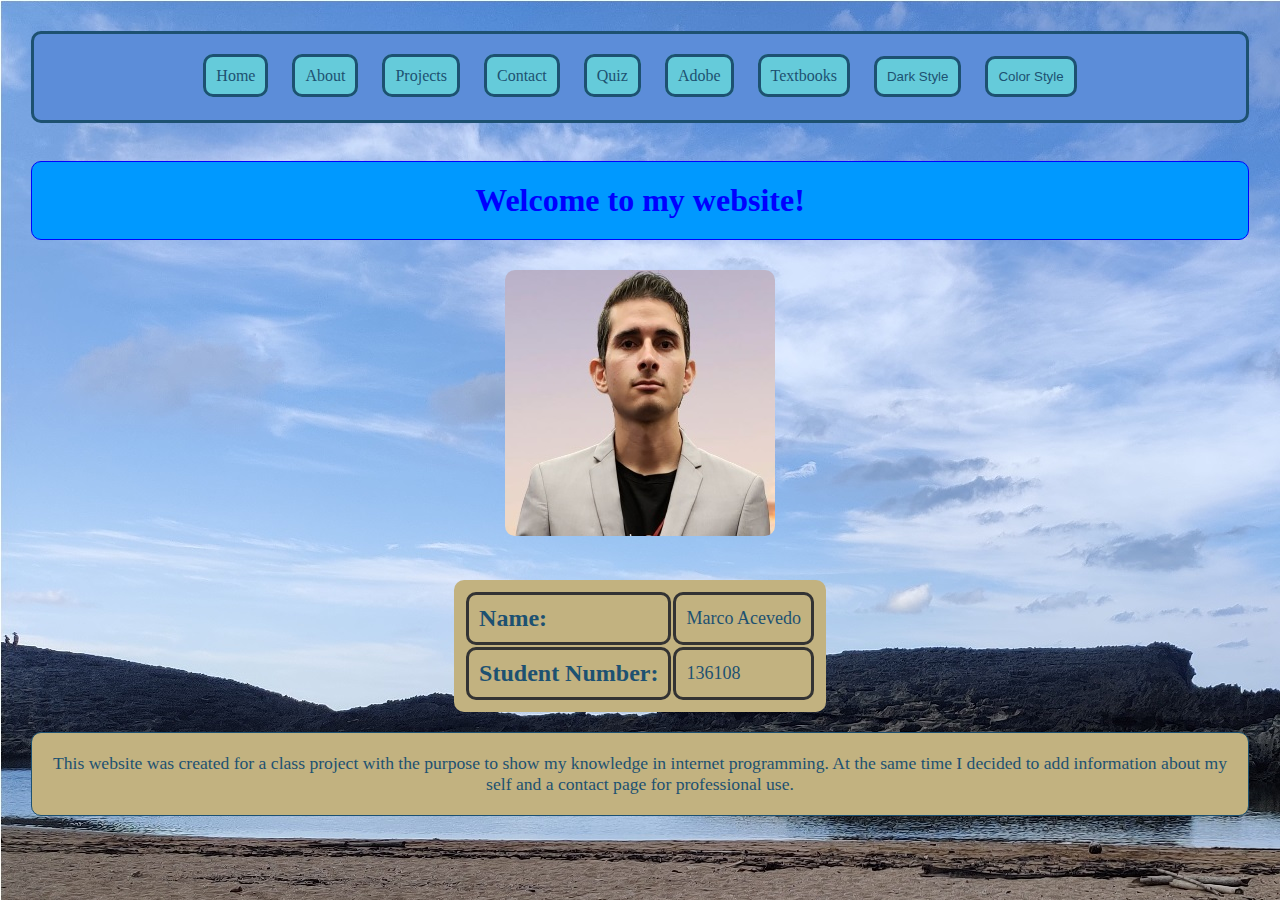
<file: index.html>
﻿<!DOCTYPE html>

<html lang="en" xmlns="http://www.w3.org/1999/xhtml">

<head>
    <meta charset="utf-8" name="viewport" content="width=device-width, initial-scale=1.0" />
    <title>Marco Acevedo</title>
    <link id="sheet" rel="stylesheet" href="./styles/style2.css" title="serious">
    <script type="text/javascript">
        function change1(){
           document.getElementById("sheet").href = "./styles/style1.css";
           theme.pop();
           theme.push(1);
        }
        function change2(){
            document.getElementById("sheet").href = "./styles/style2.css";
            theme.pop();
           theme.push(2);
        }
    </script>
</head>

<body class="m0">
    <!-- Navigation Menu -->
    <nav>
        <a href="./index.html">Home</a>
        <a href="./content/about.html">About</a>
        <a href="./content/projects.html">Projects</a>
        <a href="./content/contact.html">Contact</a>
        <a href="./content/quiz.html">Quiz</a>
        <a href="./adobe/EVERYTHING.html">Adobe</a>
        <a href="./XML/textbooks.xml">Textbooks</a>

        <button onclick="change1()">Dark Style</button>
        <button onclick="change2()">Color Style</button>
    </nav>
    <!-- Navigation Menu -->
    
        <br />
        <h1 class="title">
            Welcome to my website!
        </h1>
        <IMG class="round30" SRC="./media/about-profilepic.jpg" alt="Profile Picture">
    <table>
        <tr>
            <th class="round10"><b>Name:</b></th>
            <td class="round10">Marco Acevedo</td>
        </tr>
        <tr>
            <th class="round10">Student Number:</th>
            <td class="round10">136108</td>
        </tr>
    </table>
        <p>
            This website was created for a class project with the purpose to show my knowledge in internet programming. At the same time I decided to add information about my self and a contact page for professional use.
        </p>
</body>
</html>
</file>
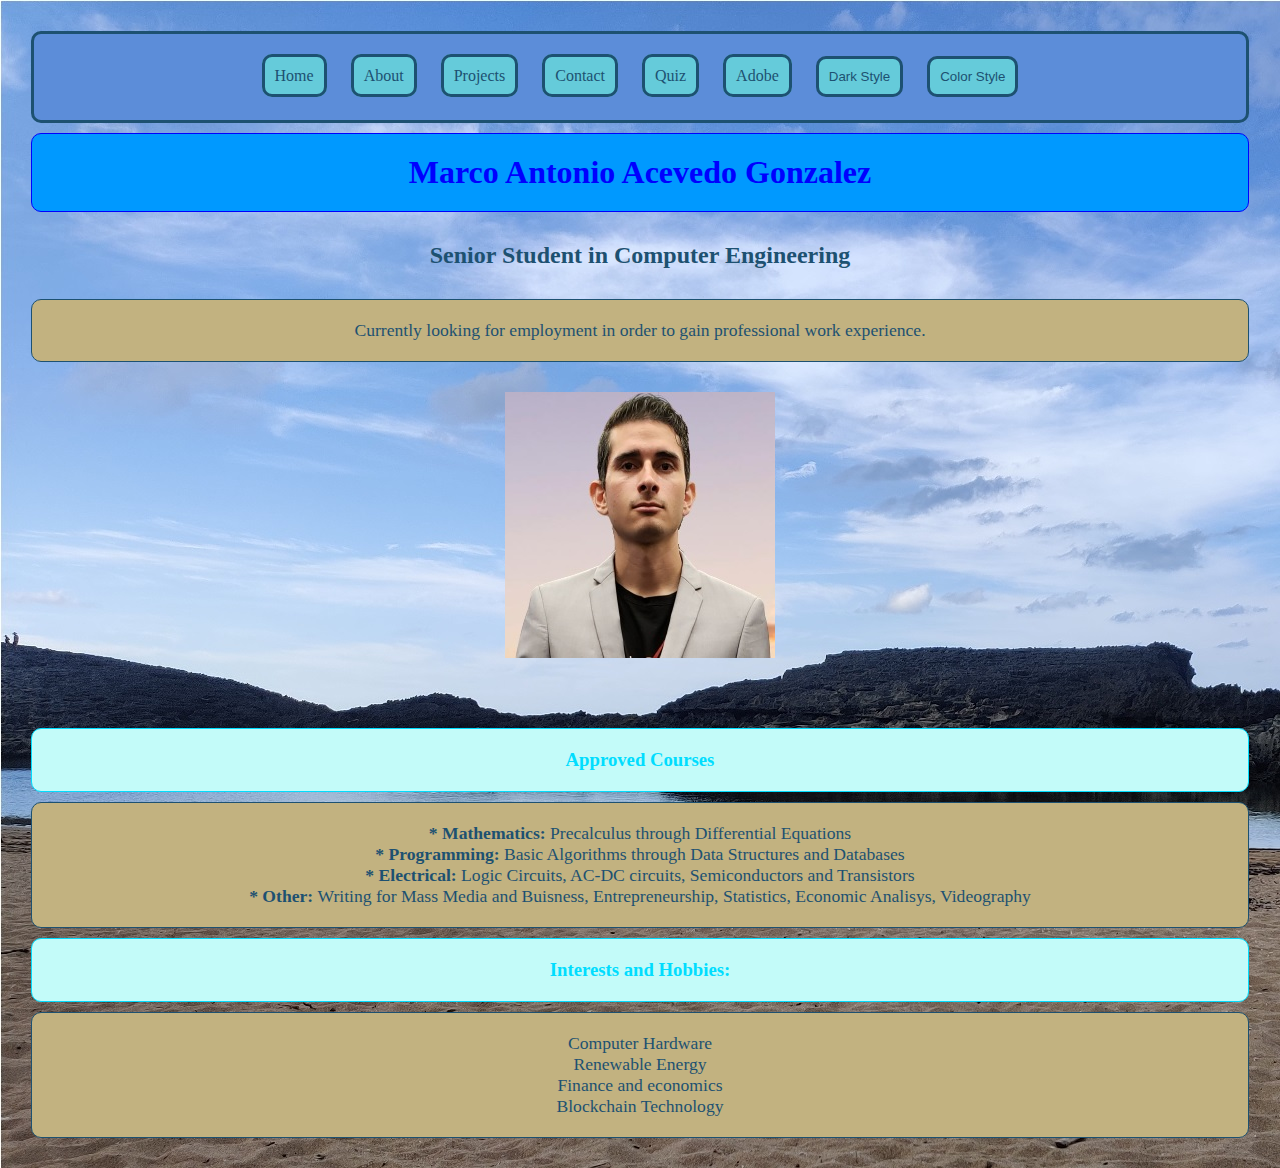
<file: content/about.html>
﻿<!DOCTYPE html>

<html lang="en" xmlns="http://www.w3.org/1999/xhtml">
<head>
    <meta charset="utf-8" name="viewport" content="width=device-width, initial-scale=1" />
    <title>About</title>
    <link id="sheet" rel="stylesheet" href="../styles/style2.css">
    <script type="text/javascript">
        function change1(){
           document.getElementById("sheet").href = "../styles/style1.css";
        }
        function change2(){
            document.getElementById("sheet").href = "../styles/style2.css";
        }
    </script>
</head>

<body class="m0">
    <!-- Navigation Menu -->
    <nav>
        <a href="../index.html">Home</a>
        <a href="./about.html">About</a>
        <a href="./projects.html">Projects</a>
        <a href="./contact.html">Contact</a>
        <a href="./quiz.html">Quiz</a>
        <a href="../adobe/EVERYTHING.html">Adobe</a>
        <button onclick="change1()">Dark Style</button>
        <button onclick="change2()">Color Style</button>
    </nav>
    <!-- Navigation Menu -->

    <!-- Profile Information Start -->
    <h1 class="title">
        Marco Antonio Acevedo Gonzalez
        <h2 class="transparent">
            Senior Student in Computer Engineering
        </h2>
    </h1>

    <p class="text-center">
        Currently looking for employment in order to gain professional work experience.
    </p>

    <IMG SRC="../media/about-profilepic.jpg" alt="Profile Picture">
    <br>
    <br>
    <br>
    <!-- Profile Information End -->
    <!--Approved Courses Start-->
    <section>
        <h3 class="subtitle">
            Approved Courses
        </h3>
        <p>
            <b>* Mathematics: </b>Precalculus through Differential Equations<br />
            <b>* Programming: </b>Basic Algorithms through Data Structures and Databases<br />
            <b>* Electrical: </b>Logic Circuits, AC-DC circuits, Semiconductors and Transistors<br />
            <b>* Other: </b> Writing for Mass Media and Buisness, Entrepreneurship, Statistics, Economic Analisys, Videography<br />
        </p>
    </section>
    <!--Approved Courses End-->
    <!--Interest and Hobbies Start-->
    <section>
        <h3 class="subtitle">
            Interests and Hobbies:
        </h3>
        <p>
            Computer Hardware<br />
            Renewable Energy<br />
            Finance and economics<br />
            Blockchain Technology<br />
        </p>
    </section>
    <!--Interest and Hobbies End-->
</body>
</html>
</file>
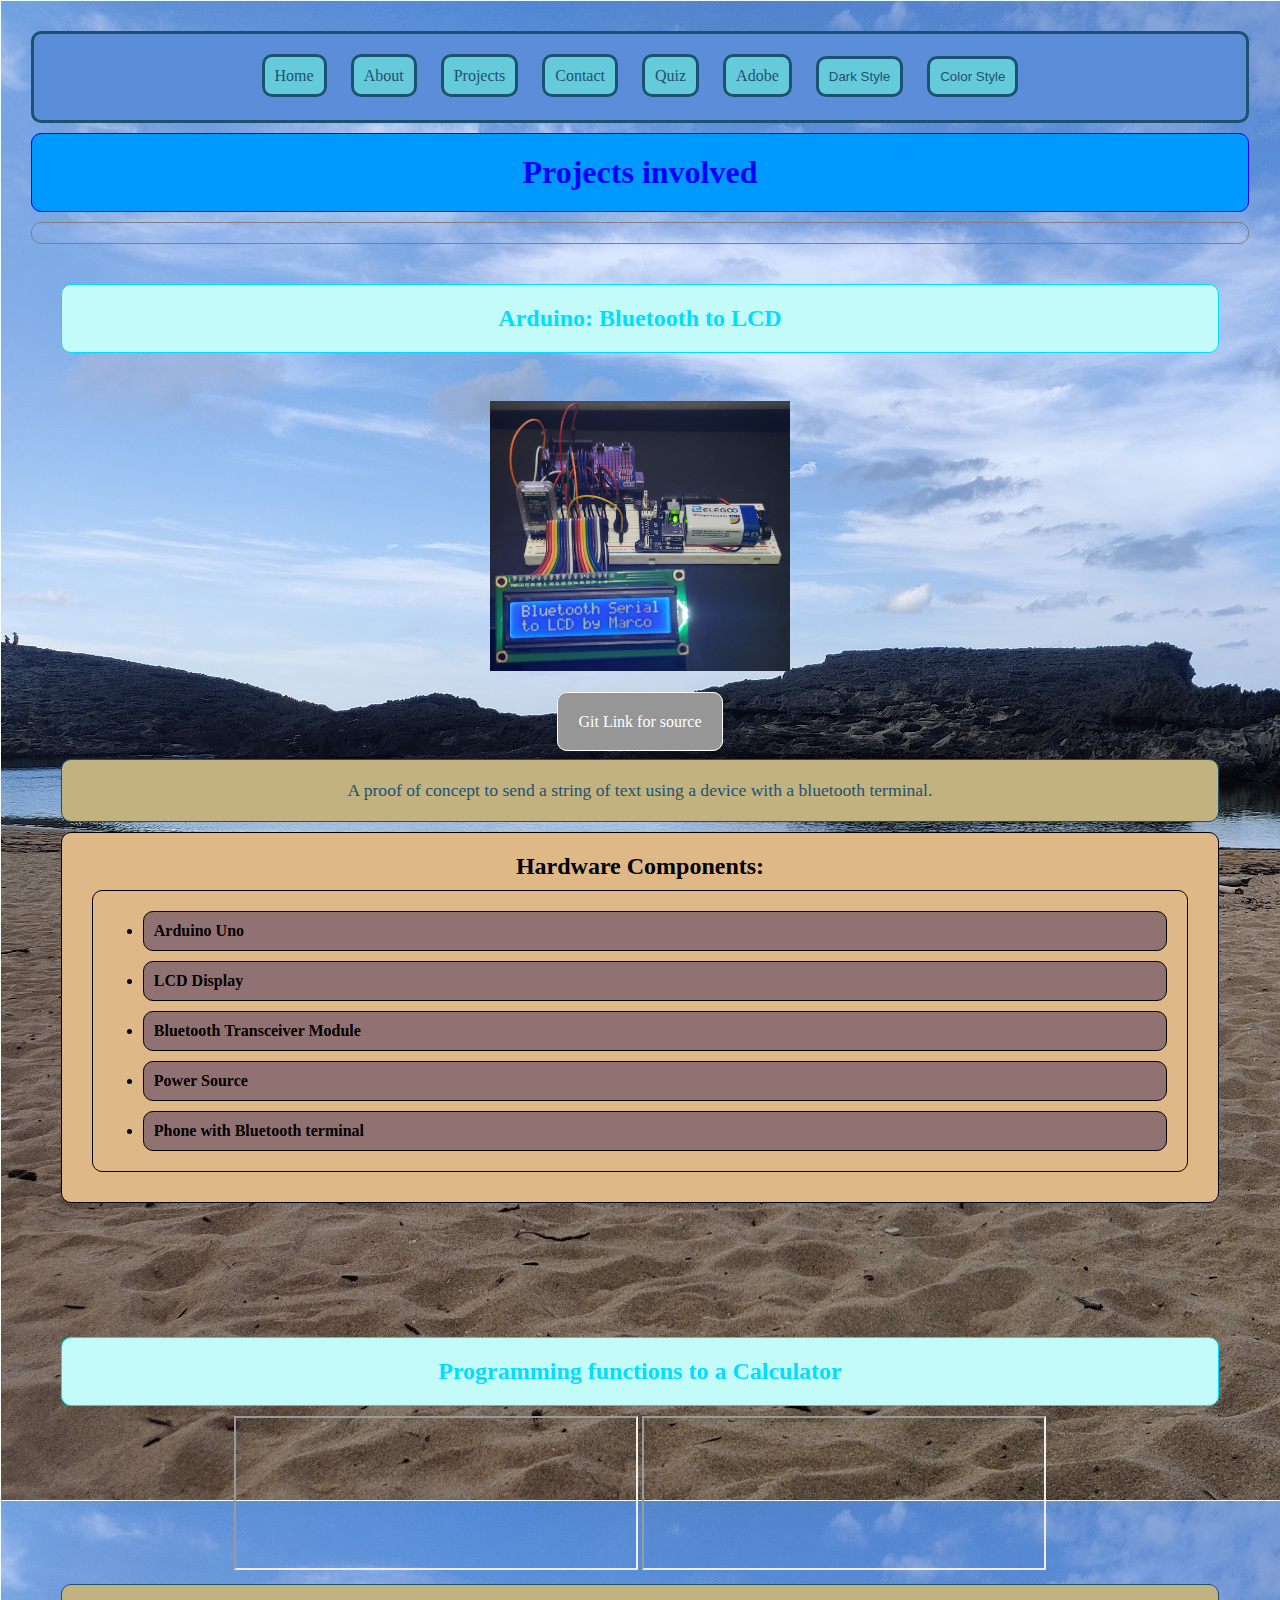
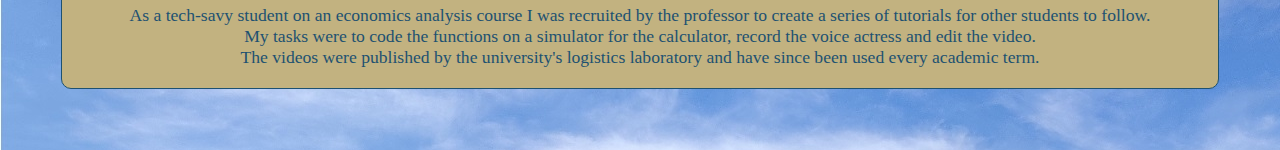
<file: content/projects.html>
﻿<!DOCTYPE html>

<html lang="en" xmlns="http://www.w3.org/1999/xhtml">

<head>
    <meta charset="utf-8" name="viewport" content="width=device-width, initial-scale=1.0" />
    <title>Projects</title>
    <link id="sheet" rel="stylesheet" href="../styles/style2.css">
    <script type="text/javascript">
        function change1(){
           document.getElementById("sheet").href = "../styles/style1.css";
        }
        function change2(){
            document.getElementById("sheet").href = "../styles/style2.css";
        }
    </script>
</head>

<body class="m0">

    <!-- Navigation Menu -->
    <nav>
        <a href="../index.html">Home</a>
        <a href="./about.html">About</a>
        <a href="./projects.html">Projects</a>
        <a href="./contact.html">Contact</a>
        <a href="./quiz.html">Quiz</a>
        <a href="../adobe/EVERYTHING.html">Adobe</a>
        <button onclick="change1()">Dark Style</button>
        <button onclick="change2()">Color Style</button>
    </nav>
    <!-- Navigation Menu -->

        <h1 class="title">
            Projects involved
        </h1>

        <hr />

<div class="transparent">
        <!-- First Project Start -->
        <h2 class="subtitle">
            Arduino: Bluetooth to LCD
        </h2>

        <br />

        <IMG class="nice" SRC="..\media\project-bt2lcd.jpg" alt="Arduino Picture">
            <br /><br />
            <a class="glow" href="https://gitlab.com/marco.acevedo/arduino-bt-2-lcd">
                Git Link for source
            </a>
            <br />
            <br />

        <p>
            A proof of concept to send a string of text using a device with a bluetooth terminal.
        </p>

        <h2 class="intrasub">
            Hardware Components:
            <ul>
                <li>Arduino Uno</li>
                <li>LCD Display</li>
                <li>Bluetooth Transceiver Module</li>
                <li>Power Source</li>
                <li>Phone with Bluetooth terminal</li>
            </ul>
        </h2>

</div>
        <!-- First Project End -->

        <br />
        <br />
        <br />


<div class="transparent">
        <!--Second Project Start-->
        <h2 class="subtitle">Programming functions to a Calculator</h2>

        <iframe class="YTwindow" src="https://www.youtube.com/embed/voouoUADTwU"
                title="Ti-89 video">
        </iframe>

        <iframe class="YTwindow" src="https://www.youtube.com/embed/_aZgY3S5uGc"
                title="Ti-Nspire video">
        </iframe>

        <p>
            As a tech-savy student on an economics analysis course I was recruited by the professor to create a series of tutorials for other students to follow.<br />
            My tasks were to code the functions on a simulator for the calculator, record the voice actress and edit the video.<br />
            The videos were published by the university's logistics laboratory and have since been used every academic term.<br />
        </p>
        <!--Second Project End-->
</div>


</body>
</html>
</file>
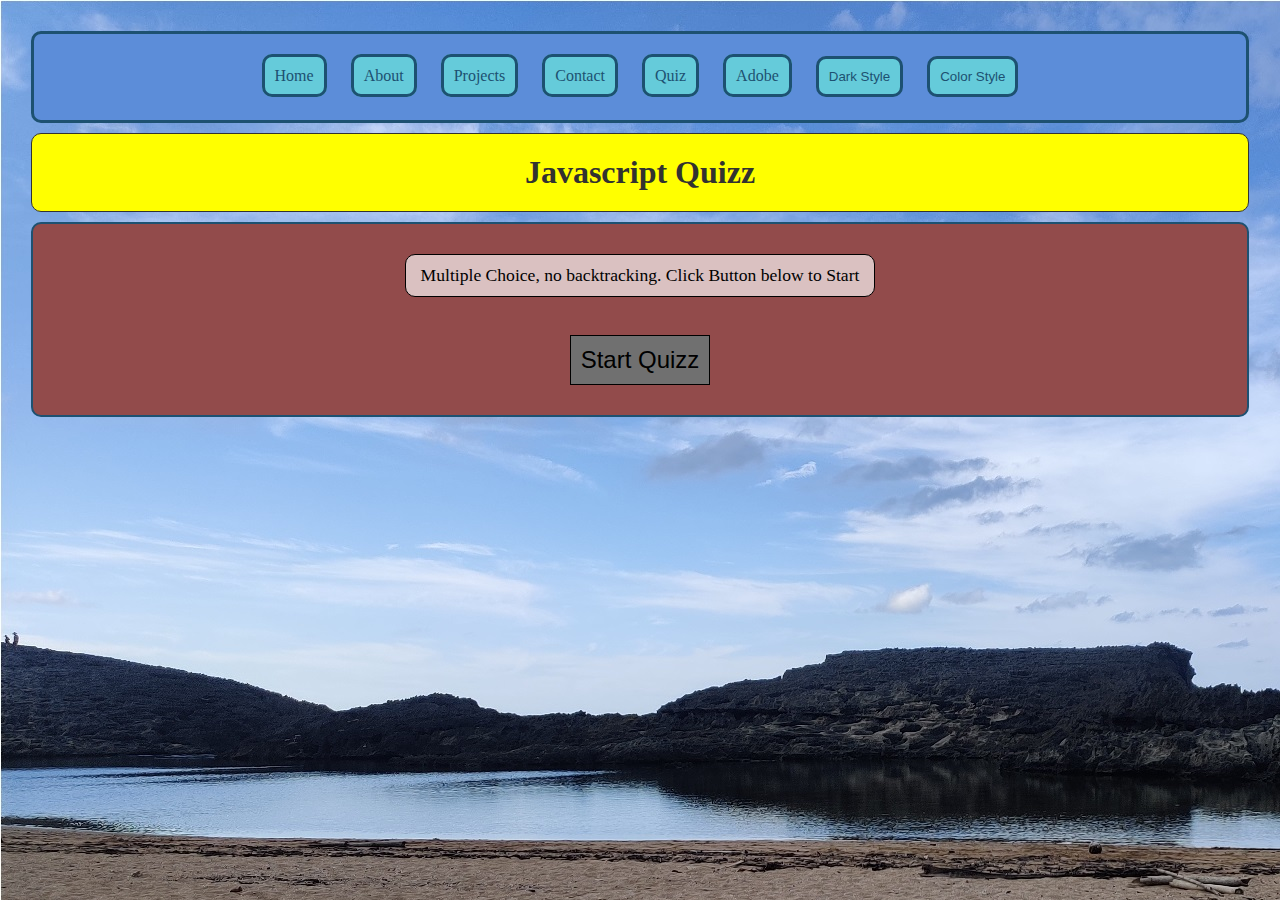
<file: content/quiz.html>
<!DOCTYPE html>

<html lang="en" xmlns="http://www.w3.org/1999/xhtml">
<head>
    <meta charset="utf-8" name="viewport" content="width=device-width, initial-scale=1" />
    <title>About</title>
    <link id="sheet" rel="stylesheet" href="../styles/style2.css">
    <link id="quizsheet" rel="stylesheet" href="../styles/quizstyle.css">
    <script type="text/javascript">
      function change1(){
         document.getElementById("sheet").href = "../styles/style1.css";
      }
      function change2(){
          document.getElementById("sheet").href = "../styles/style2.css";
      }
  </script>
</head>

<body class="m0">
  <script defer src="../scripts/quiz.js"></script>
    <!-- Navigation Menu -->
    <nav>
        <a href="../index.html">Home</a>
        <a href="./about.html">About</a>
        <a href="./projects.html">Projects</a>
        <a href="./contact.html">Contact</a>
        <a href="./quiz.html">Quiz</a>
        <a href="../adobe/EVERYTHING.html">Adobe</a>
        <button onclick="change1()">Dark Style</button>
        <button onclick="change2()">Color Style</button>
    </nav>
    <!-- Navigation Menu -->

    <!-- QUIZ Start -->
    <h1 id="quiztitle"class="title">
       Javascript Quizz
    </h1>

    <div class="" id="prequiz"> <!--  -->
      <p id="prequiz_p1">Multiple Choice, no backtracking. Click Button below to Start</p></br>
      <button id="start_button" onclick="quizStart()">Start Quizz</button>
    </div>

    <div class="" id="duringquiz">

      <div id="quizDivCurrentScore">
        DIV id=quizDivCurrentScore
      </div>

      <div id="quizDivCurrentQuestionDisplay">
        DIV id=quizDivCurrentQuestionDisplay
      </div>
      </br>
      <div id="quizDivChoices">
      <!-- FORM START -->
      <form id="quizForm" action="">
        <div id="quizFormRadioButton_a">
          <input type="radio" name="answer_choices" value="a" id="button_a" onclick="getAns(this.value)"> a.
        </div>
        <div id="quizFormRadioButton_b">
          <input type="radio" name="answer_choices" value="b" id="button_b" onclick="getAns(this.value)"> b.
        </div>
        <div id="quizFormRadioButton_c">
          <input type="radio" name="answer_choices" value="c" id="button_c" onclick="getAns(this.value)"> c.
        </div>
        <div id="quizFormRadioButton_d">
          <input type="radio" name="answer_choices" value="d" id="button_d" onclick="getAns(this.value)"> d.
        </div>
        <button id="quizFormInputSubmit" type="button" onclick="confirmAns()">
        Confirm Selection
        </button>
      </form>
      <!-- FORM END -->
      </div>

    </div>

    <div class="" id="afterquiz">
      DIV id=afterquiz
    </div>

</body>
</html>
</file>
<file: styles/style2.css>
﻿/*General Styles Sheet for rounded corners and lots of colors*/

    /* DEFAULT: Defining font, size and color of font */
html{
    font-family: cursive;
    font-size: 16px;
    color: #1D5171;
}

    /* DEFAULT: Background image,border color, background color, align center  */
body {
    padding: 1%;
    background-image: url('../media/pozas.jpg');
    border-color: black;
    background-color: white;
    text-align: center;

}

    /* DEFAULT: Definign top navigation menu style */
nav{
    margin-left: 10px;
    margin-right: 10px;
    margin-top: 10px;
    margin-bottom: 10px;

    border-left: 3px solid;
    border-right: 3px solid;
    border-top: 3px solid;
    border-bottom: 3px solid;

    border-radius: 10px;

    padding-left: 1%;
    padding-right: 1%;
    padding-top: 1%;
    padding-bottom: 1%;

    position: sticky;
    top: 1%;

    background-color: #5c8dd9;
}
/* DEFAULT: <a> that are child of <nav> */
/* internal link to other html files */
nav>a{
    margin-left: 10px;
    margin-right: 10px;
    margin-top: 10px;
    margin-bottom: 10px;

    border-left: 3px solid;
    border-right: 3px solid;
    border-top: 3px solid;
    border-bottom: 3px solid;

    border-radius: 10px;

    padding-left: 10px;
    padding-right: 10px;
    padding-top: 10px;
    padding-bottom: 10px;

    text-decoration: none;

    color: #1D5171;
    background-color: #65CBDA;
}

/* DEFAULT: background color*/
nav>a:active{
    background-color: #04AA6D;
}

/* DEFAULT: back and front colors*/
nav>a:hover{
    background-color: #ddd;
}

/* DEFAULT: box dimensions*/
h1,h2,h3{
    margin-left: 10px;
    margin-right: 10px;
    margin-top: 10px;
    margin-bottom: 10px;

    border-left: 1px solid;
    border-right: 1px solid;
    border-top: 1px solid;
    border-bottom: 1px solid;

    border-radius: 10px;

    padding-left: 20px;
    padding-right: 20px;
    padding-top: 20px;
    padding-bottom: 20px;
}

/* DEFAULT: box & background color*/
div{
    margin-left: 10px;
    margin-right: 10px;
    margin-top: 10px;
    margin-bottom: 10px;

    border-left: 2px solid;
    border-right: 2px solid;
    border-top: 2px solid;
    border-bottom: 2px solid;

    border-radius: 10px;

    padding-left: 20px;
    padding-right: 20px;
    padding-top: 20px;
    padding-bottom: 20px;

    background-color: coral;
}

/* DEFAULT: */
table, th, td {
    margin-left: 10px;
    margin-right: 10px;
    margin-top: 10px;
    margin-bottom: 10px;

    border-left: 0px;
    border-right: 0px;
    border-top: 0px;
    border-bottom: 0px;

    padding-left: 10px;
    padding-right: 10px;
    padding-top: 10px;
    padding-bottom: 10px;

    text-align: left;
    border: 3px solid;
    border-color: #333;
}

/* DEFAULT: */
table {
    margin: 20px;
    border-radius: 10px;
    background-color: #C2B280;
    border: 0px;
    margin-left: auto;
    margin-right: auto;
}

/* DEFAULT: */
td{
    font-size: 18px;
}

/* DEFAULT: */
th{
    font-size: 24px;
}

/* DEFAULT: */
p{
    font-size: 1.1rem;

    margin-left: 10px;
    margin-right: 10px;
    margin-top: 10px;
    margin-bottom: 10px;

    border-left: 1px solid;
    border-right: 1px solid;
    border-top: 1px solid;
    border-bottom: 1px solid;

    border-radius: 10px;

    padding-left: 20px;
    padding-right: 20px;
    padding-top: 20px;
    padding-bottom: 20px;
    border-radius: 10px;
    background-color: #C2B280;
}

/* DEFAULT: */
img{
    padding-left: 20px;
    padding-right: 20px;
    padding-top: 20px;
    padding-bottom: 20px;
}

/* DEFAULT: */
hr{
    margin: 10px;
    border: 1px solid;
    padding: 10px;
    border-radius: 10px;
}

/* DEFAULT: */
ul{
    font-size: 1rem;

    margin-left: 10px;
    margin-right: 10px;
    margin-top: 10px;
    margin-bottom: 10px;

    border-left: 1px solid;
    border-right: 1px solid;
    border-top: 1px solid;
    border-bottom: 1px solid;

    border-radius: 10px;

    padding-left: 40px;
    padding-right: 10px;
    padding-top: 10px;
    padding-bottom: 10px;

}

/* DEFAULT: */
li{
    text-align: left;
    margin-left: 10px;
    margin-right: 10px;
    margin-top: 10px;
    margin-bottom: 10px;

    border-left: 1px solid;
    border-right: 1px solid;
    border-top: 1px solid;
    border-bottom: 1px solid;

    padding: 10px;
    border-radius: 10px;
    background-color: rgb(145, 114, 114);

}

/* DEFAULT: */
nav>button{
    margin-left: 10px;
    margin-right: 10px;
    margin-top: 10px;
    margin-bottom: 10px;

    border-left: 3px solid;
    border-right: 3px solid;
    border-top: 3px solid;
    border-bottom: 3px solid;

    border-radius: 10px;

    padding-left: 10px;
    padding-right: 10px;
    padding-top: 10px;
    padding-bottom: 10px;
    
    background-color: #65CBDA;
    color: #1D5171;
}

/* DEFAULT: */
nav>button:active{
    background-color: #04AA6D;
    color: white;

}


/* DEFAULT: */
nav>button:hover{
    background-color: #ddd;
    color: black;
}

/* CLASS: */
.h-color{
    color: #1D5171;
    background-color: #DFCE9D;
}

/* CLASS: */
.transparent{
    background-color: transparent;
    border: 0px solid;
}

/* CLASS: */
.round30{
    border-radius: 30px;
}

/* CLASS: */
.round10{
    border-radius: 10px;
}

.nice{
    object-fit: contain;
    width: 300px;
}

.glow {
    overflow: hidden;
    color: white;
    background-color: rgb(150, 150, 150);
    padding: 10px;
    text-decoration: none;

    margin-left: 10px;
    margin-right: 10px;
    margin-top: 10px;
    margin-bottom: 10px;

    border-left: 1px solid;
    border-right: 1px solid;
    border-top: 1px solid;
    border-bottom: 1px solid;

    border-radius: 10px;

    padding-left: 20px;
    padding-right: 20px;
    padding-top: 20px;
    padding-bottom: 20px;

}

a.glow:hover{
    background-color: rgb(76, 33, 146);
    color: rgb(0, 0, 0);
}
.title{
    color: blue;
    background-color: rgb(0, 153, 255);


}

.subtitle{
    color: #00ddff;
    background-color: #c3fbf9;
}

.intrasub{
    color: black;
    background-color: burlywood;
}

.YTwindow{
    object-fit: contain;
    width: 400px;
}

.empty{
    
}

.p-alignleft{
  text-align: left;
}
</file>
<file: styles/quizstyle.css>
#quiztitle{
    background-color: yellow;
    color:#323230;
}

#prequiz{
    background-color: rgb(146, 75, 75);
}

#start_button{
    background-color: rgb(112, 112, 112);
    color: black;
    font-size: 1.5rem;

    margin-left: 10px;
    margin-right: 10px;
    margin-top: 10px;
    margin-bottom: 10px;

    border-left: 1px solid;
    border-right: 1px solid;
    border-top: 1px solid;
    border-bottom: 1px solid;

    padding-left: 10px;
    padding-right: 10px;
    padding-top: 10px;
    padding-bottom: 10px;
}

#start_button:hover{
    background-color: rgb(255, 255, 255);
    color:black;
}

#prequiz_p1{
    background-color: rgba(255, 255, 255, 0.659);
    color: black;

    margin-left: 30%;
    margin-right: 30%;
    margin-top: 10px;
    margin-bottom: 10px;

    border-left: 1px solid;
    border-right: 1px solid;
    border-top: 1px solid;
    border-bottom: 1px solid;

    padding-left: 10px;
    padding-right: 10px;
    padding-top: 10px;
    padding-bottom: 10px;
}

#duringquiz{
    background-color: white;
}

#quizDivCurrentScore{
    font-size: 2rem;
    border-width: 0px;
    background-color: white;
    color: green;
}

#current_question{
    background-color: white;
}

#quizDivCurrentQuestionDisplay{
    border-color: #272727;
    background-color: #272727;
}

#quizForm{
    border-width: 0px;
}

#quizDivChoices>form>div{
    border-width: 0px;
}
#quizDivChoices>form>div:hover{
    background-color: bisque;
}

#quizDivChoices>form>button{
    background-color: rgb(112, 112, 112);
    color: black;
    font-size: 1.5rem;

    margin-left: 10px;
    margin-right: 10px;
    margin-top: 10px;
    margin-bottom: 10px;

    border-left: 1px solid;
    border-right: 1px solid;
    border-top: 1px solid;
    border-bottom: 1px solid;

    padding-left: 10px;
    padding-right: 10px;
    padding-top: 10px;
    padding-bottom: 10px;
}

#quizDivChoices>form>button:hover{
    background-color: rgb(51, 255, 0);
}

#afterquiz{
    color: blue;
}
</file>
